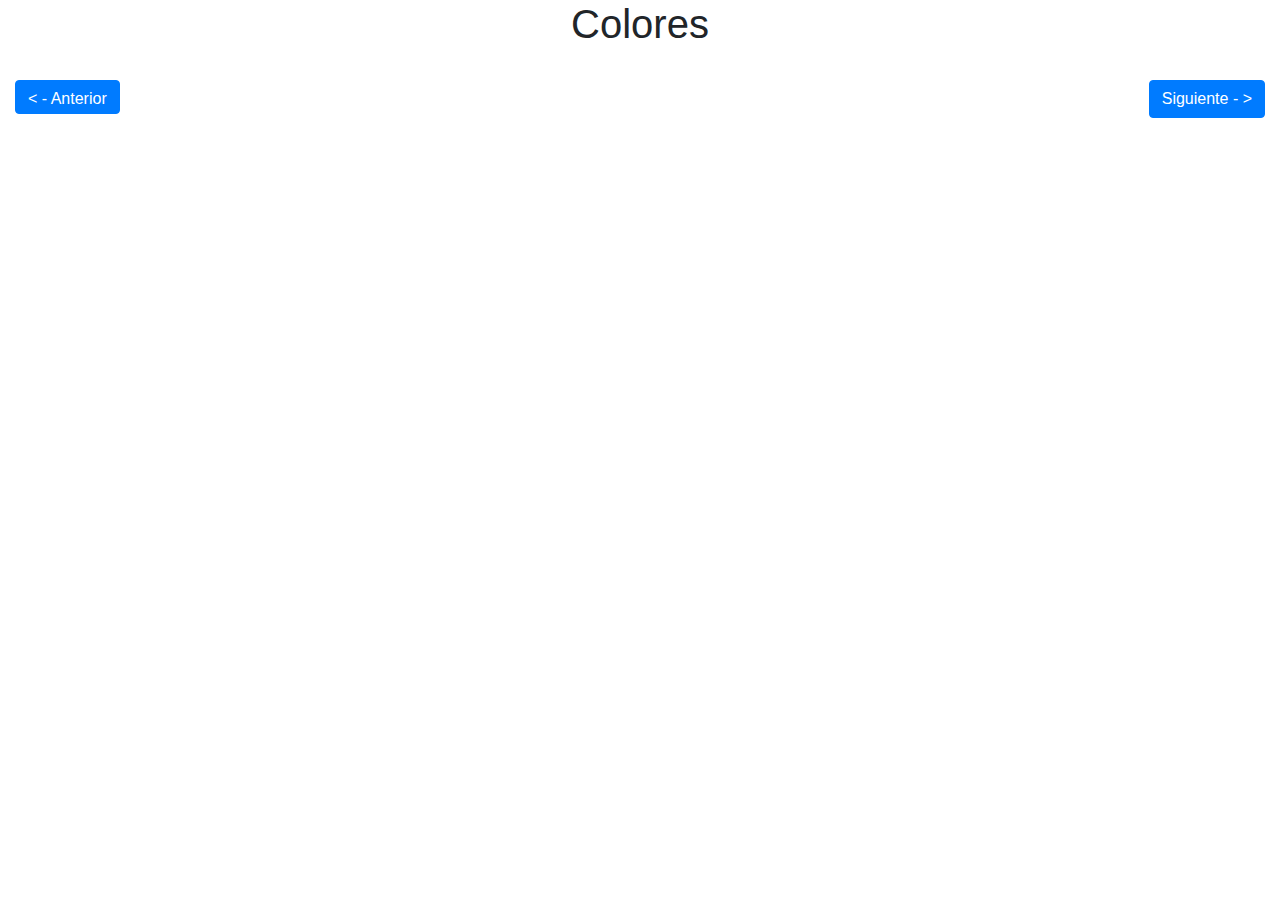
<file: index.html>
<!DOCTYPE html>
<html lang="en">
<head>
  <meta charset="UTF-8">
  <meta name="viewport" content="width=device-width, initial-scale=1.0">
  <title>Colors</title>
  <script src="https://code.jquery.com/jquery-3.3.1.min.js" integrity="sha256-FgpCb/KJQlLNfOu91ta32o/NMZxltwRo8QtmkMRdAu8=" crossorigin="anonymous"></script>
  <script type="text/javascript" src="ajax.js?V=200"></script>
  <link rel="stylesheet" type="text/css" href="estilo.css">
<!-- Referencias Bootstrap -->
  <link rel="stylesheet" href="https://stackpath.bootstrapcdn.com/bootstrap/4.5.2/css/bootstrap.min.css" integrity="sha384-JcKb8q3iqJ61gNV9KGb8thSsNjpSL0n8PARn9HuZOnIxN0hoP+VmmDGMN5t9UJ0Z" crossorigin="anonymous">
<script src="https://stackpath.bootstrapcdn.com/bootstrap/4.5.2/js/bootstrap.min.js" integrity="sha384-B4gt1jrGC7Jh4AgTPSdUtOBvfO8shuf57BaghqFfPlYxofvL8/KUEfYiJOMMV+rV" crossorigin="anonymous"></script>

<script src="https://cdn.jsdelivr.net/npm/popper.js@1.16.1/dist/umd/popper.min.js" integrity="sha384-9/reFTGAW83EW2RDu2S0VKaIzap3H66lZH81PoYlFhbGU+6BZp6G7niu735Sk7lN" crossorigin="anonymous"></script>
</head>
<body>
  <div class="container-fluid">
    <h1 class=" col-md-12 text-black align-self-center text-center">
     Colores
    </h1> 
    <div class="row align-self-center text-center" id="colors">
	</div>
	<br>
	<div class="">	
		<a href="index.html"><button type="button" id="anterior" class="form-control-sm btn btn-primary float-left">< - Anterior</button></a>
		<a href="index2.html"><button type="button" id="siguente" class="btn btn-primary float-right">Siguiente - ></button></a>
	</div>
	  <div class="modales">
  	
  </div>
  </div>
  <br>
  <!-- Modal -->

  


</body>
</html>
</file>
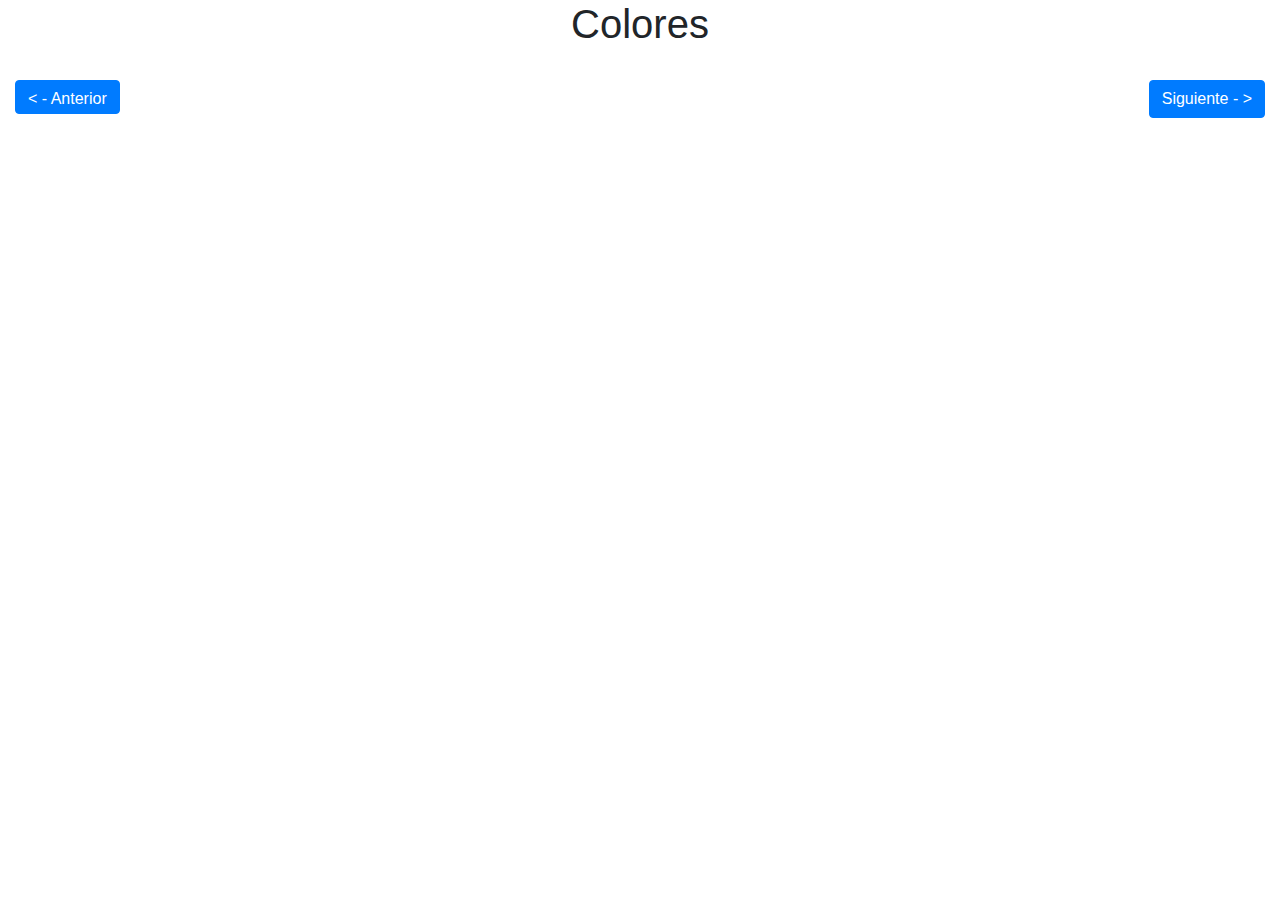
<file: index2.html>
<!DOCTYPE html>
<html lang="en">
<head>
  <meta charset="UTF-8">
  <meta name="viewport" content="width=device-width, initial-scale=1.0">
  <title>Colors page2</title>
  <script src="https://code.jquery.com/jquery-3.3.1.min.js" integrity="sha256-FgpCb/KJQlLNfOu91ta32o/NMZxltwRo8QtmkMRdAu8=" crossorigin="anonymous"></script>
  <script type="text/javascript" src="ajax2.js?V=200"></script>
  <link rel="stylesheet" type="text/css" href="estilo.css">
<!-- Referencias Bootstrap -->
  <link rel="stylesheet" href="https://stackpath.bootstrapcdn.com/bootstrap/4.5.2/css/bootstrap.min.css" integrity="sha384-JcKb8q3iqJ61gNV9KGb8thSsNjpSL0n8PARn9HuZOnIxN0hoP+VmmDGMN5t9UJ0Z" crossorigin="anonymous">
<script src="https://stackpath.bootstrapcdn.com/bootstrap/4.5.2/js/bootstrap.min.js" integrity="sha384-B4gt1jrGC7Jh4AgTPSdUtOBvfO8shuf57BaghqFfPlYxofvL8/KUEfYiJOMMV+rV" crossorigin="anonymous"></script>

<script src="https://cdn.jsdelivr.net/npm/popper.js@1.16.1/dist/umd/popper.min.js" integrity="sha384-9/reFTGAW83EW2RDu2S0VKaIzap3H66lZH81PoYlFhbGU+6BZp6G7niu735Sk7lN" crossorigin="anonymous"></script>
</head>
<body>
  <div class="container-fluid">
    <h1 class=" col-md-12 text-black align-self-center text-center">
     Colores
    </h1> 
    <div class="row col-md-12" id="colors">
	</div>
	<br>
	<div class="">	
		<a href="index.html"><button type="button" id="anterior" class="form-control-sm btn btn-primary float-left">< - Anterior</button></a>
		<a href="index2.html"></a><button type="button" id="siguente" class="btn btn-primary float-right">Siguiente - ></button></a>
	</div>
	  <div class="modales">
  	
  </div>
  </div>
  <br>
  <!-- Modal -->


</body>
</html>
</file>
<file: estilo.css>
.pantone_value {
  align-self:flex-end;
}
.name{
	align-self:center;
}
.color{
	align-self:center;
}

.right {
  align-self: flex-start;
}

.left {
  align-self: flex-end;
}
</file>
